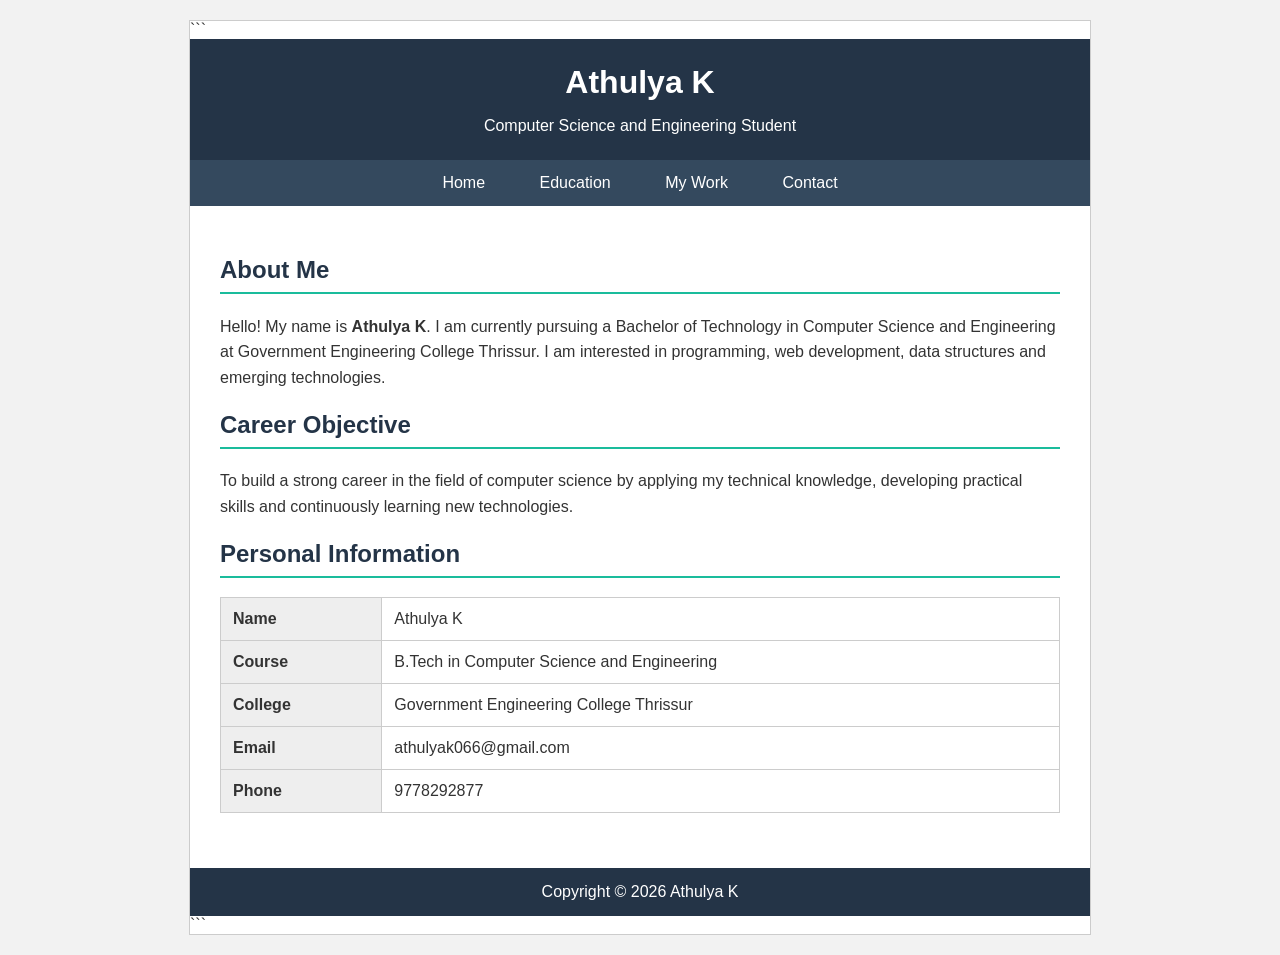
<file: index.html>
<?xml version="1.0" encoding="UTF-8"?>

<!DOCTYPE html PUBLIC "-//W3C//DTD XHTML 1.0 Strict//EN"
    "http://www.w3.org/TR/xhtml1/DTD/xhtml1-strict.dtd">

<html xmlns="http://www.w3.org/1999/xhtml" xml:lang="en" lang="en">
<head>
    <title>Athulya K - Resume</title>
    <link rel="stylesheet" type="text/css" href="style.css" />
</head>

<body>

<div id="container">

```
<div id="header">
    <h1>Athulya K</h1>
    <p>Computer Science and Engineering Student</p>
</div>

<div id="navigation">
    <ul>
        <li><a href="index.html">Home</a></li>
        <li><a href="education.html">Education</a></li>
        <li><a href="MyWork.htm">My Work</a></li>
        <li><a href="contact.html">Contact</a></li>
    </ul>
</div>

<div id="content">

    <h2>About Me</h2>

    <p>
        Hello! My name is <strong>Athulya K</strong>. I am currently
        pursuing a Bachelor of Technology in Computer Science and
        Engineering at Government Engineering College Thrissur.
        I am interested in programming, web development, data structures
        and emerging technologies.
    </p>

    <h2>Career Objective</h2>

    <p>
        To build a strong career in the field of computer science by
        applying my technical knowledge, developing practical skills
        and continuously learning new technologies.
    </p>

    <h2>Personal Information</h2>

    <table>
        <tr>
            <th>Name</th>
            <td>Athulya K</td>
        </tr>
        <tr>
            <th>Course</th>
            <td>B.Tech in Computer Science and Engineering</td>
        </tr>
        <tr>
            <th>College</th>
            <td>Government Engineering College Thrissur</td>
        </tr>
        <tr>
            <th>Email</th>
            <td>athulyak066@gmail.com</td>
        </tr>
        <tr>
            <th>Phone</th>
            <td>9778292877</td>
        </tr>
    </table>

</div>

<div id="footer">
    <p>Copyright &#169; 2026 Athulya K</p>
</div>
```

</div>

</body>
</html>
</file>
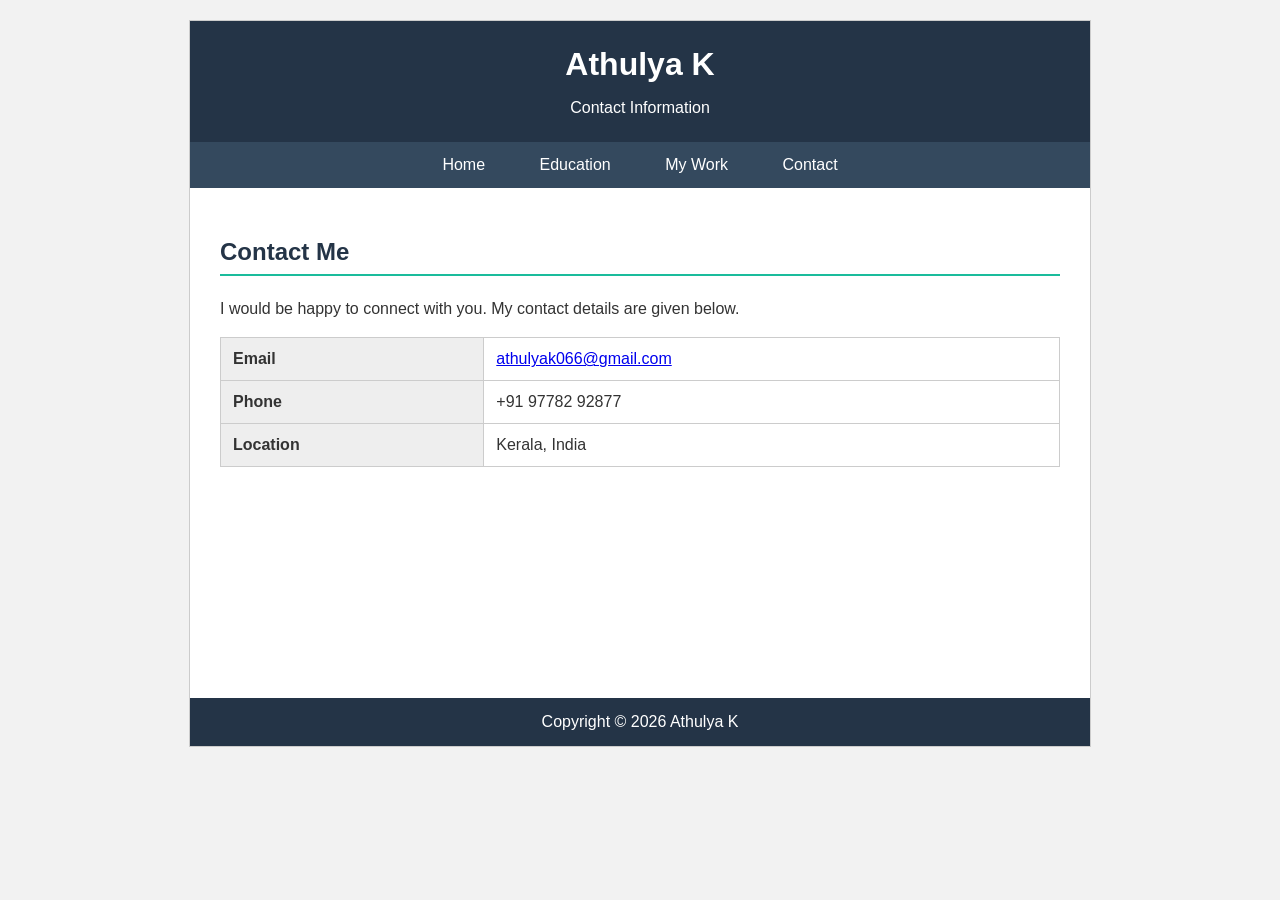
<file: contact.html>
<?xml version="1.0" encoding="UTF-8"?>
<!DOCTYPE html PUBLIC "-//W3C//DTD XHTML 1.0 Strict//EN"
    "http://www.w3.org/TR/xhtml1/DTD/xhtml1-strict.dtd">

<html xmlns="http://www.w3.org/1999/xhtml" xml:lang="en" lang="en">
<head>
    <title>My Resume - Contact</title>
    <link rel="stylesheet" type="text/css" href="style.css" />
</head>

<body>

<div id="container">

    <div id="header">
        <h1>Athulya K</h1>
        <p>Contact Information</p>
    </div>

    <div id="navigation">
        <ul>
            <li><a href="index.html">Home</a></li>
            <li><a href="education.html">Education</a></li>
            <li><a href="MyWork.htm">My Work</a></li>
            <li><a href="contact.html">Contact</a></li>
        </ul>
    </div>

    <div id="content">

        <h2>Contact Me</h2>

        <p>
            I would be happy to connect with you. My contact details
            are given below.
        </p>

        <table>
            <tr>
                <th>Email</th>
                <td>
    <a href="mailto:athulyak066@gmail.com">athulyak066@gmail.com</a>
</td>
            </tr>

            <tr>
                <th>Phone</th>
                <td>+91 97782 92877</td>
            </tr>

            <tr>
                <th>Location</th>
                <td>Kerala, India</td>
            </tr>
        </table>

       
    </div>

    <div id="footer">
        <p>Copyright &#169; 2026 Athulya K</p>
    </div>

</div>

</body>
</html>
</file>
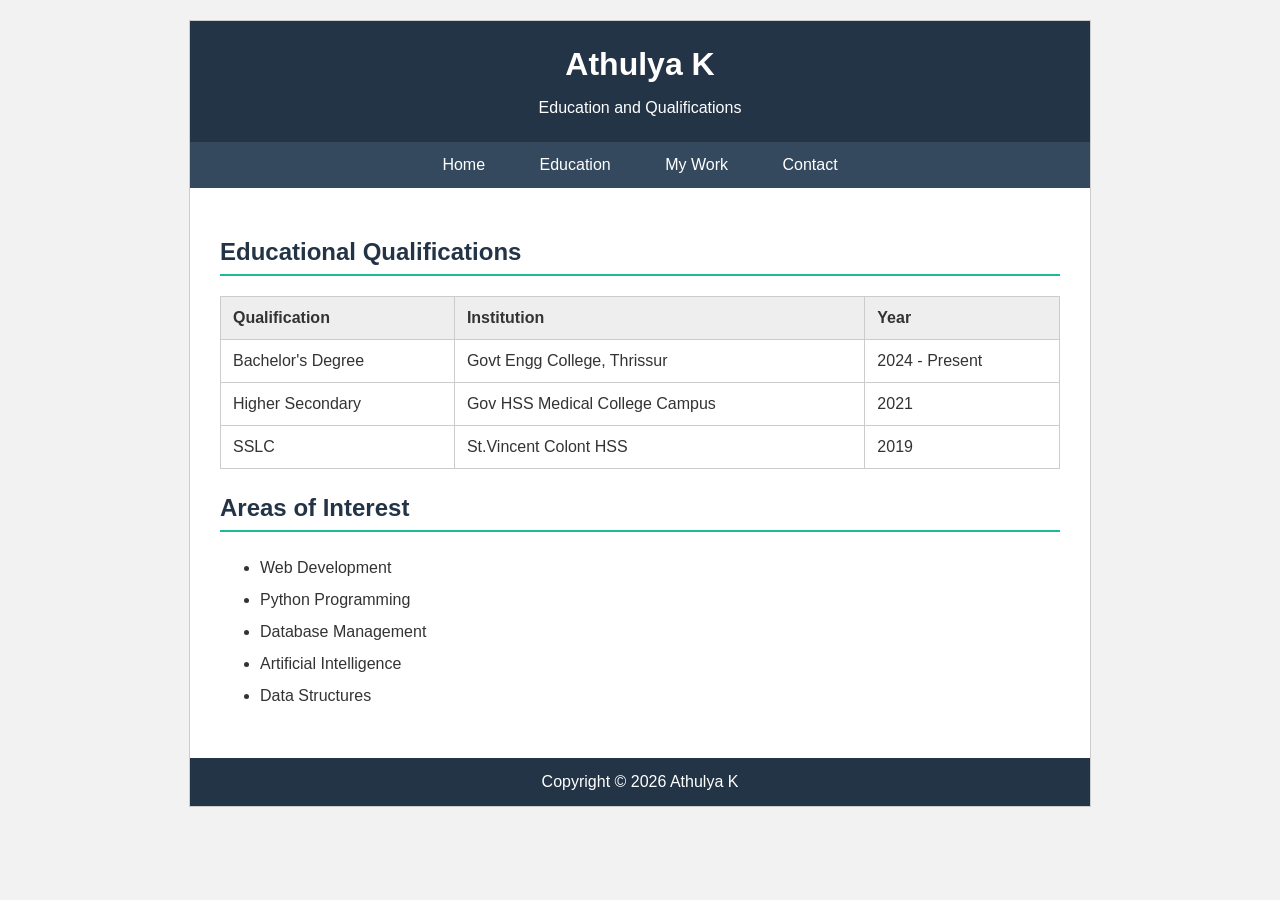
<file: education.html>
<?xml version="1.0" encoding="UTF-8"?>
<!DOCTYPE html PUBLIC "-//W3C//DTD XHTML 1.0 Strict//EN"
    "http://www.w3.org/TR/xhtml1/DTD/xhtml1-strict.dtd">

<html xmlns="http://www.w3.org/1999/xhtml" xml:lang="en" lang="en">
<head>
    <title>My Resume - Education</title>
    <link rel="stylesheet" type="text/css" href="style.css" />
</head>

<body>

<div id="container">

    <div id="header">
        <h1>Athulya K</h1>
        <p>Education and Qualifications</p>
    </div>

    <div id="navigation">
        <ul>
            <li><a href="index.html">Home</a></li>
            <li><a href="education.html">Education</a></li>
            <li><a href="MyWork.htm">My Work</a></li>
            <li><a href="contact.html">Contact</a></li>
        </ul>
    </div>

    <div id="content">

        <h2>Educational Qualifications</h2>

        <table>
            <tr>
                <th>Qualification</th>
                <th>Institution</th>
                <th>Year</th>
            </tr>

            <tr>
                <td>Bachelor's Degree</td>
                <td>Govt Engg College, Thrissur</td>
                <td>2024 - Present</td>
            </tr>

            <tr>
                <td>Higher Secondary</td>
                <td>Gov HSS Medical College Campus</td>
                <td>2021</td>
            </tr>

            <tr>
                <td>SSLC</td>
                <td>St.Vincent Colont HSS</td>
                <td>2019</td>
            </tr>
        </table>

        <h2>Areas of Interest</h2>

        <ul class="normal-list">
            <li>Web Development</li>
            <li>Python Programming</li>
            <li>Database Management</li>
            <li>Artificial Intelligence</li>
            <li>Data Structures</li>
        </ul>

    </div>

    <div id="footer">
        <p>Copyright &#169; 2026 Athulya K</p>
    </div>

</div>

</body>
</html>
</file>
<file: style.css>
body {
    margin: 0;
    padding: 0;
    background-color: #f2f2f2;
    font-family: Arial, Helvetica, sans-serif;
    color: #333333;
}

#container {
    width: 900px;
    margin: 20px auto;
    background-color: #ffffff;
    border: 1px solid #cccccc;
}

#header {
    padding: 25px;
    text-align: center;
    background-color: #243447;
    color: #ffffff;
}

#header h1 {
    margin: 0;
    font-size: 32px;
}

#header p {
    margin-bottom: 0;
}

#navigation {
    background-color: #34495e;
    text-align: center;
}

#navigation ul {
    margin: 0;
    padding: 0;
    list-style-type: none;
}

#navigation li {
    display: inline;
}

#navigation a {
    display: inline-block;
    padding: 14px 25px;
    color: #ffffff;
    text-decoration: none;
}

#navigation a:hover {
    background-color: #1abc9c;
}

#content {
    padding: 30px;
    min-height: 450px;
}

#content h2 {
    color: #243447;
    border-bottom: 2px solid #1abc9c;
    padding-bottom: 8px;
}

#content h3 {
    color: #34495e;
}

#content p {
    line-height: 1.6;
}

table {
    width: 100%;
    border-collapse: collapse;
    margin-top: 15px;
    margin-bottom: 25px;
}

th,
td {
    border: 1px solid #cccccc;
    padding: 12px;
    text-align: left;
}

th {
    background-color: #eeeeee;
}

.normal-list {
    line-height: 2;
}

form {
    margin-top: 20px;
}

input[type="text"],
textarea {
    width: 90%;
    padding: 8px;
    border: 1px solid #bbbbbb;
}

input[type="submit"],
input[type="reset"] {
    padding: 8px 18px;
    margin-right: 10px;
}

#footer {
    padding: 15px;
    text-align: center;
    background-color: #243447;
    color: #ffffff;
}

#footer p {
    margin: 0;
}
</file>
